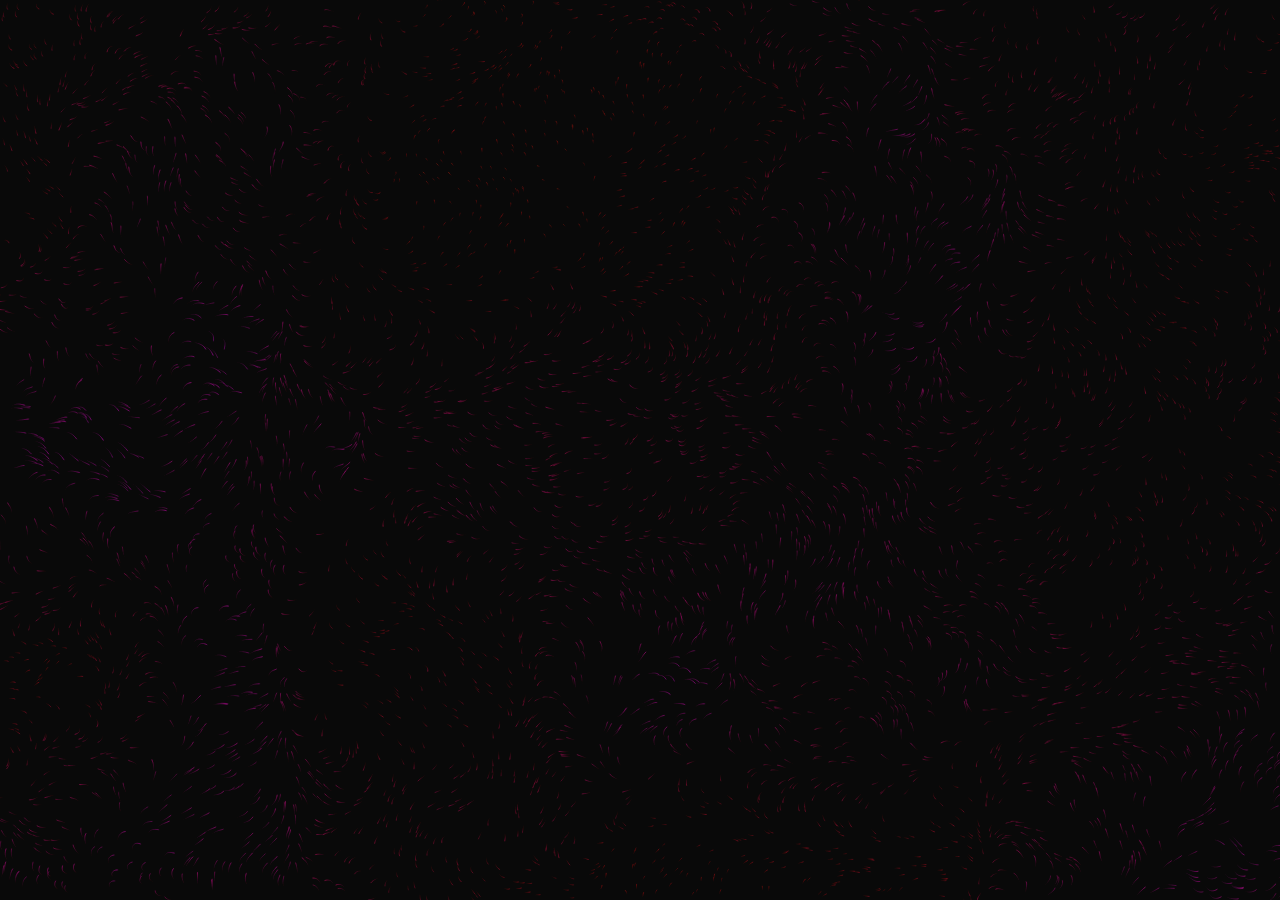
<file: Starfield/index.html>
<!DOCTYPE html>
<html lang="en">
	<head>
		<title>Starfield</title>
		<script src="p5.min.js"></script>
		<script src="starfield.js"></script>
		<meta charset="utf-8">
		<style>
			html, body {
				background: #000;
				margin: 0;
				padding: 0;
			}
			canvas {
				display: block;
			}
		</style>
	</head>
	<body>
		<script src="sketch.js"></script>
	</body>
</html>
</file>
